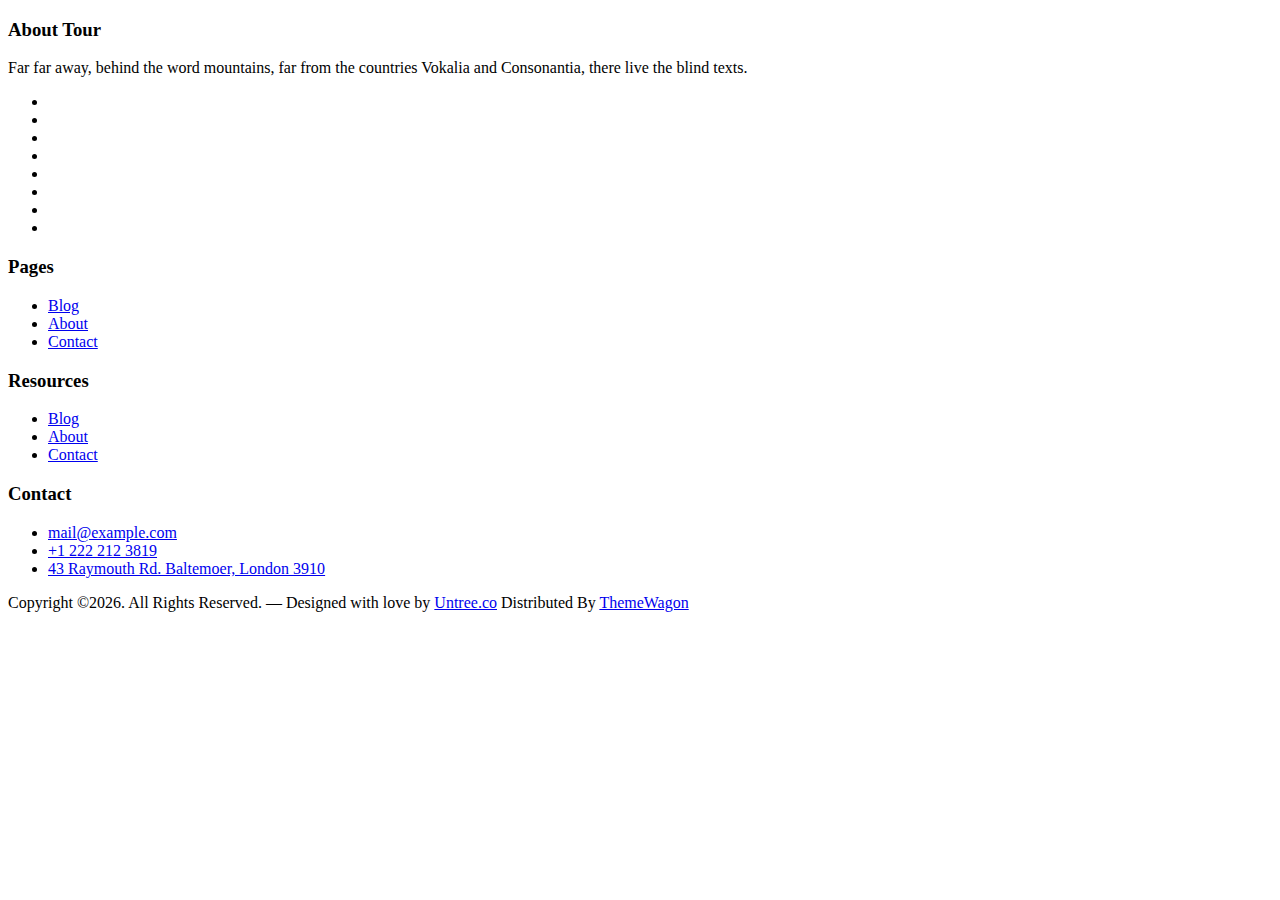
<file: src/main/resources/templates/fragments/footer.html>
<!DOCTYPE html>
<html xmlns:th="http://www.thymeleaf.org" lang="Ko">

<div th:fragment="footer">
    <div class="site-footer">
        <div class="inner first">
            <div class="container">
                <div class="row">
                    <div class="col-md-6 col-lg-4">
                        <div class="widget">
                            <h3 class="heading">About Tour</h3>
                            <p>Far far away, behind the word mountains, far from the countries Vokalia and Consonantia, there live the blind texts.</p>
                        </div>
                        <div class="widget">
                            <ul class="list-unstyled social">
                                <li><a href="#"><span class="icon-twitter"></span></a></li>
                                <li><a href="#"><span class="icon-instagram"></span></a></li>
                                <li><a href="#"><span class="icon-facebook"></span></a></li>
                                <li><a href="#"><span class="icon-linkedin"></span></a></li>
                                <li><a href="#"><span class="icon-dribbble"></span></a></li>
                                <li><a href="#"><span class="icon-pinterest"></span></a></li>
                                <li><a href="#"><span class="icon-apple"></span></a></li>
                                <li><a href="#"><span class="icon-google"></span></a></li>
                            </ul>
                        </div>
                    </div>
                    <div class="col-md-6 col-lg-2 pl-lg-5">
                        <div class="widget">
                            <h3 class="heading">Pages</h3>
                            <ul class="links list-unstyled">
                                <li><a href="#">Blog</a></li>
                                <li><a href="#">About</a></li>
                                <li><a href="#">Contact</a></li>
                            </ul>
                        </div>
                    </div>
                    <div class="col-md-6 col-lg-2">
                        <div class="widget">
                            <h3 class="heading">Resources</h3>
                            <ul class="links list-unstyled">
                                <li><a href="#">Blog</a></li>
                                <li><a href="#">About</a></li>
                                <li><a href="#">Contact</a></li>
                            </ul>
                        </div>
                    </div>
                    <div class="col-md-6 col-lg-4">
                        <div class="widget">
                            <h3 class="heading">Contact</h3>
                            <ul class="list-unstyled quick-info links">
                                <li class="email"><a href="#">mail@example.com</a></li>
                                <li class="phone"><a href="#">+1 222 212 3819</a></li>
                                <li class="address"><a href="#">43 Raymouth Rd. Baltemoer, London 3910</a></li>
                            </ul>
                        </div>
                    </div>
                </div>
            </div>
        </div>



        <div class="inner dark">
            <div class="container">
                <div class="row text-center">
                    <div class="col-md-8 mb-3 mb-md-0 mx-auto">
                        <p>Copyright &copy;<script>document.write(new Date().getFullYear());</script>. All Rights Reserved. &mdash; Designed with love by <a href="https://untree.co" class="link-highlight">Untree.co</a> <!-- License information: https://untree.co/license/ -->Distributed By <a href="https://themewagon.com" target="_blank" >ThemeWagon</a>
                        </p>
                    </div>

                </div>
            </div>
        </div>
    </div>

</div>
</html>
</file>
